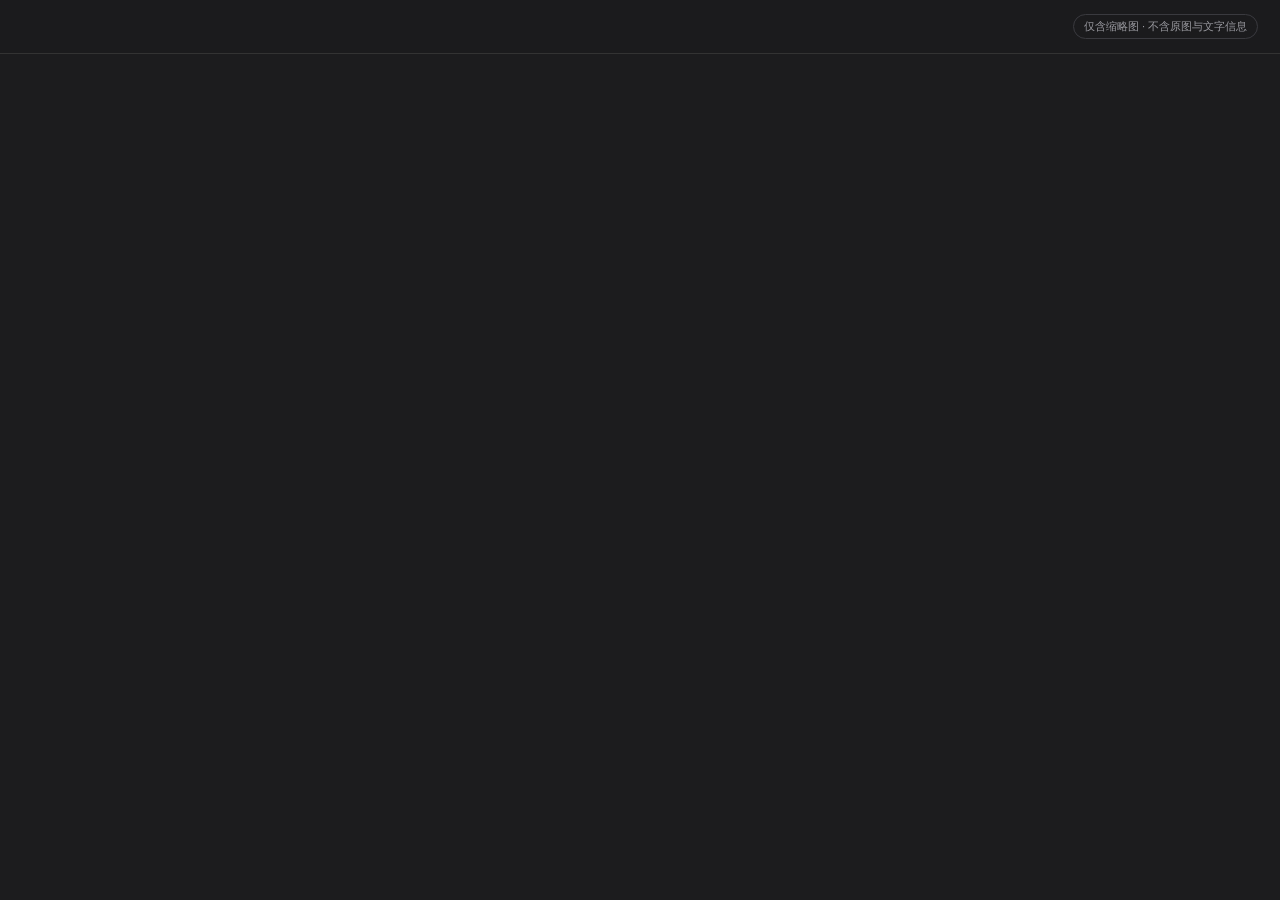
<file: web/share_template.html>
<!DOCTYPE html>
<html lang="zh-CN">
<head>
<meta charset="UTF-8">
<meta name="viewport" content="width=device-width, initial-scale=1.0">
<title>__TITLE__</title>
<style>
:root{--bg:#1c1c1e;--card:#2a2a2e;--text:#e8e8ea;--muted:#9a9aa0;--accent:#4c8dff}
*{box-sizing:border-box;margin:0;padding:0}
body{background:var(--bg);color:var(--text);font:14px/1.5 "Segoe UI","Microsoft YaHei",sans-serif}
header{position:sticky;top:0;z-index:10;display:flex;align-items:baseline;gap:12px;flex-wrap:wrap;
  padding:14px 22px;background:rgba(28,28,30,.94);border-bottom:1px solid #333;backdrop-filter:blur(8px)}
header h1{font-size:17px;font-weight:600}
.meta{color:var(--muted);font-size:12px}
.privacy{margin-left:auto;color:var(--muted);font-size:11px;border:1px solid #3a3a3f;border-radius:20px;padding:3px 10px}
main{padding:8px 22px 80px;max-width:1400px;margin:0 auto}
.day{margin-top:22px}
.day h2{font-size:13px;font-weight:600;color:var(--muted);position:sticky;top:60px;z-index:5;
  background:var(--bg);padding:6px 0}
.grid{display:grid;grid-template-columns:repeat(auto-fill,minmax(160px,1fr));gap:8px}
figure{position:relative;background:var(--card);border-radius:8px;overflow:hidden;cursor:zoom-in;aspect-ratio:1}
figure img{width:100%;height:100%;object-fit:cover;display:block}
figure .tag{position:absolute;left:6px;bottom:6px;font-size:10px;color:#fff;
  background:rgba(0,0,0,.55);border-radius:3px;padding:1px 6px}
.lb{position:fixed;inset:0;background:rgba(0,0,0,.92);display:none;z-index:100;
  align-items:center;justify-content:center;flex-direction:column}
.lb.on{display:flex}
.lb img{max-width:92vw;max-height:82vh;object-fit:contain;border-radius:6px}
.lb .cap{color:var(--muted);font-size:13px;margin-top:12px}
.lb .nav{position:absolute;top:50%;transform:translateY(-50%);font-size:40px;color:#fff;
  background:rgba(255,255,255,.08);border:0;border-radius:8px;width:56px;height:80px;cursor:pointer}
.lb .nav:hover{background:rgba(255,255,255,.18)}
.lb .prev{left:14px}.lb .next{right:14px}
.lb .x{position:absolute;top:18px;right:22px;font-size:30px;color:#fff;background:0;border:0;cursor:pointer}
.empty{color:var(--muted);text-align:center;padding:80px 0}
</style>
</head>
<body>
<header>
  <h1 id="title"></h1>
  <span class="meta" id="meta"></span>
  <span class="privacy">仅含缩略图 · 不含原图与文字信息</span>
</header>
<main id="app"></main>
<div class="lb" id="lb">
  <button class="x" id="lbx" aria-label="关闭">&times;</button>
  <button class="nav prev" id="lbprev" aria-label="上一张">&#8249;</button>
  <img id="lbimg" alt="">
  <button class="nav next" id="lbnext" aria-label="下一张">&#8250;</button>
  <div class="cap" id="lbcap"></div>
</div>
<script id="data" type="application/json">__DATA__</script>
<script>
const D = JSON.parse(document.getElementById("data").textContent);
document.title = D.title;
document.getElementById("title").textContent = D.title;
document.getElementById("meta").textContent =
  D.items.length + " 张 · 生成于 " + D.made;
function dayKey(ts){const d=new Date(ts*1000);
  return d.getFullYear()+"-"+String(d.getMonth()+1).padStart(2,"0")+"-"+String(d.getDate()).padStart(2,"0");}
const app = document.getElementById("app");
if (!D.items.length){ app.innerHTML = '<div class="empty">这个分享包是空的。</div>'; }
const groups = [];
for (const it of D.items){
  const k = dayKey(it.ts);
  let g = groups[groups.length-1];
  if (!g || g.key !== k){ g = {key:k, items:[]}; groups.push(g); }
  g.items.push(it);
}
for (const g of groups){
  const sec = document.createElement("section"); sec.className="day";
  const h = document.createElement("h2"); h.textContent = g.key; sec.append(h);
  const grid = document.createElement("div"); grid.className="grid";
  for (const it of g.items){
    const fig = document.createElement("figure");
    const img = document.createElement("img"); img.loading="lazy"; img.src=it.src; img.alt="";
    const tag = document.createElement("span"); tag.className="tag"; tag.textContent=it.kind;
    fig.append(img, tag);
    fig.addEventListener("click", () => openLb(it));
    grid.append(fig);
  }
  sec.append(grid); app.append(sec);
}
const lb=document.getElementById("lb"), lbimg=document.getElementById("lbimg"),
      lbcap=document.getElementById("lbcap");
let cur = 0;
function fmt(ts){return new Date(ts*1000).toLocaleString("zh-CN",
  {year:"numeric",month:"2-digit",day:"2-digit",hour:"2-digit",minute:"2-digit"});}
function openLb(it){cur=D.items.indexOf(it);renderLb();lb.classList.add("on");}
function renderLb(){const it=D.items[cur];if(!it)return;
  lbimg.src=it.src; lbcap.textContent=fmt(it.ts)+" · "+it.kind+" · "+(cur+1)+"/"+D.items.length;}
function step(n){cur=(cur+n+D.items.length)%D.items.length;renderLb();}
document.getElementById("lbx").onclick=()=>lb.classList.remove("on");
document.getElementById("lbprev").onclick=()=>step(-1);
document.getElementById("lbnext").onclick=()=>step(1);
lb.addEventListener("click",e=>{if(e.target===lb)lb.classList.remove("on");});
document.addEventListener("keydown",e=>{if(!lb.classList.contains("on"))return;
  if(e.key==="Escape")lb.classList.remove("on");
  else if(e.key==="ArrowLeft")step(-1); else if(e.key==="ArrowRight")step(1);});
</script>
</body>
</html>
</file>
